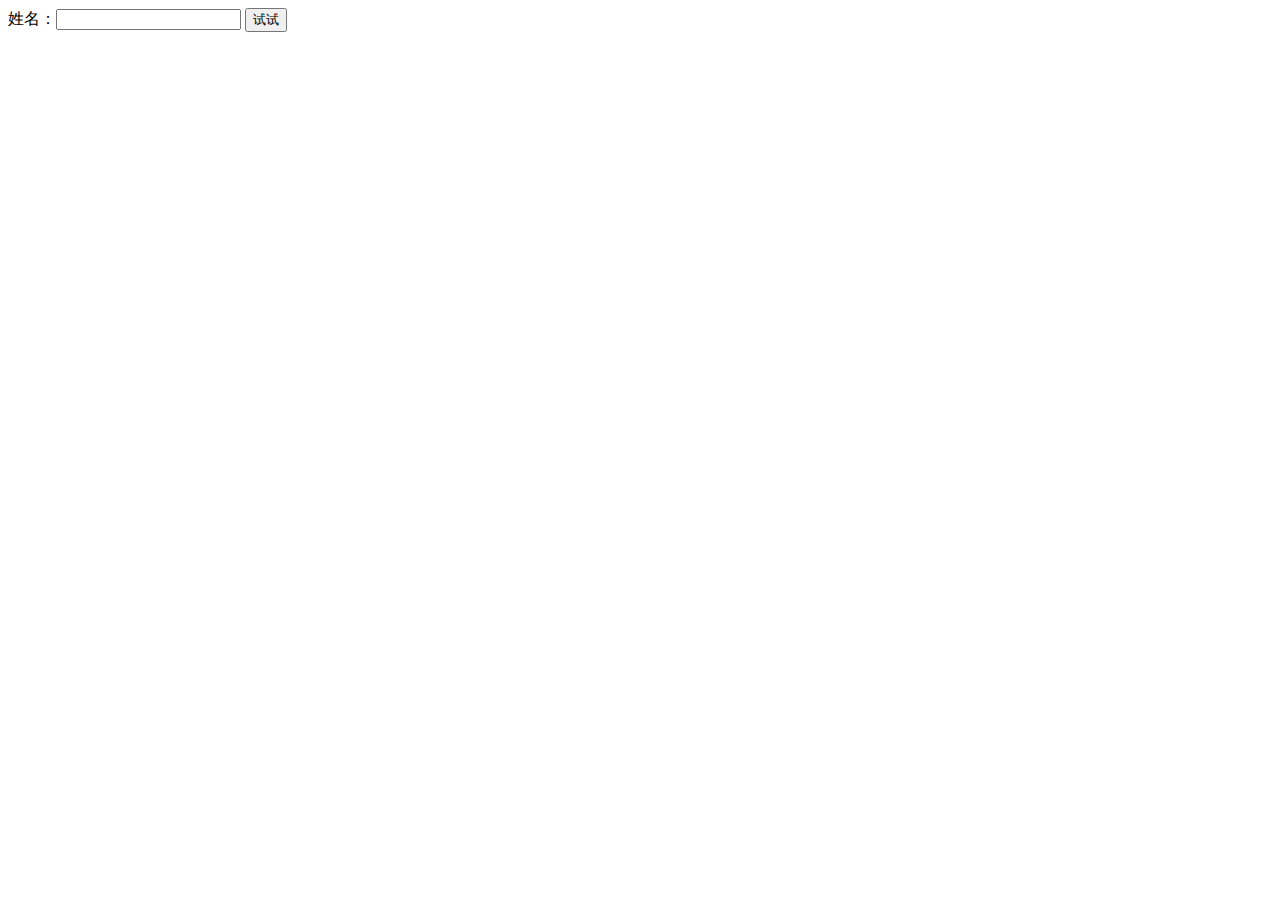
<file: 010.html>
<!DOCTYPE html>
<html lang="en">
<head>
    <meta charset="UTF-8">
    <meta name="viewport" content="width=device-width, initial-scale=1.0">
    <meta http-equiv="X-UA-Compatible" content="ie=edge">
    <title>Document</title>
    <script>    
    function $(names){
        obj= document.getElementsByName(names)[0].value;
        alert(obj);
        }</script>
</head>
<body>
        <form>
        姓名：<input type="text" name="name">
        <input type="button" value="试试" onclick="$('name')"/>
        </form>
</body>
</html>
</file>
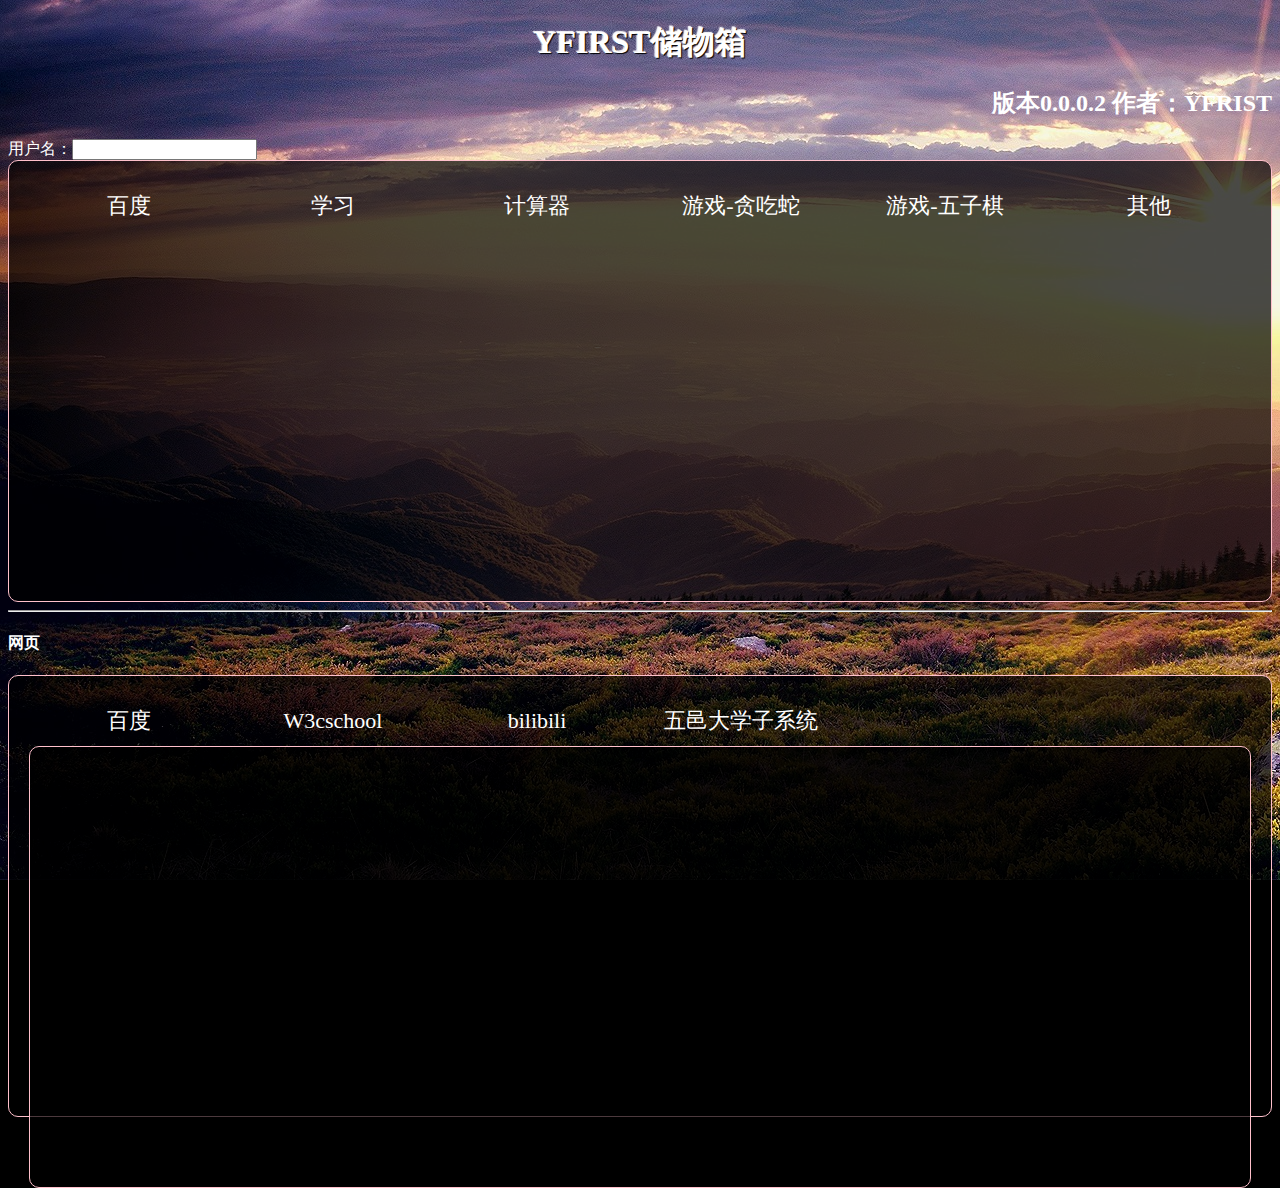
<file: 02.html>
<!DOCTYPE html>
<html lang="en">
 <head>
    <meta charset="UTF-8">
    <meta name="viewport" content="width=device-width, initial-scale=1.0">
    <meta http-equiv="X-UA-Compatible" content="ie=edge">
    <title>yfirst2</title>
    <script>
        //网络监听接口
        window.addEventListener("offline",function(){
            alert("网络断开了")
        })
        
    </script>
 </head>
 <style>
     body{
         /* background-image: url(432.jpg);
         background-position: center -200px;
         background-attachment: fixed; */
          /* 颜色 路径 坐标 是否重复 */
      background: #000 url(432.jpg) 0 -200px no-repeat ;  
      color: #fff; 
     }
     div{
         height: 400px;
        background: rgb(0,0,0,0.7);
        border: 1px solid pink;
        border-radius: 10px 10px 10px 10px; 
        padding: 20px;
        
     }
     .maker{text-align:right;}
     /* .list{
         height: 500px;
         background: hotpink url(111.jpg) no-repeat;
         background-size: cover; */

     
     .MYhead{
            text-align: center;
            color: #fff;
            }
         h1{
             text-shadow: 1px 1px 1px #000, -1px -1px 1px #fff;;
                              }
     .list{
         color: #fff;
          }
    a{
        width: 200px;
        height: 50px;
        /* background-color: orange; */
        display: inline-block;
        text-align: center;
        line-height: 50px;
        color: #fff;
        font-size: 22px;
        text-decoration: none;

    }
    a:hover{
        background: url(timg.jpg) no-repeat  ;
        border-radius: 20px 20px 20px 20px;
    }
    label{
        width: 200px;
        
    }

     
     
     </style>
  <body>
    <h1 class="MYhead">YFIRST储物箱</h1>
    <span class="maker" ><h2 >版本0.0.0.2 作者：YFRIST</h2></span>
    <label class="maker">用户名：<input type="text" ></label>
    <div class="list">
        <a href="https://www.baidu.com/">百度</a>
        <a href="https://www.csdn.net/">学习</a>
        <a href="jisuanqi.html">计算器</a>
        <a href="snake.html">游戏-贪吃蛇</a>
        <a href="#">游戏-五子棋</a>



        <a href="#">其他</a>
    </div>
         <hr />
   <h4>网页</h4>
   <div>
   <a href="http://www.baidu.com">百度</a>
   <a href="https://www.w3cschool.cn/html/">W3cschool</a>
   <a href="http://www.bilibili.com">bilibili</a>
   <a href="http://202.192.240.29/">五邑大学子系统</a>
      <div />

</body>
</html>
</file>
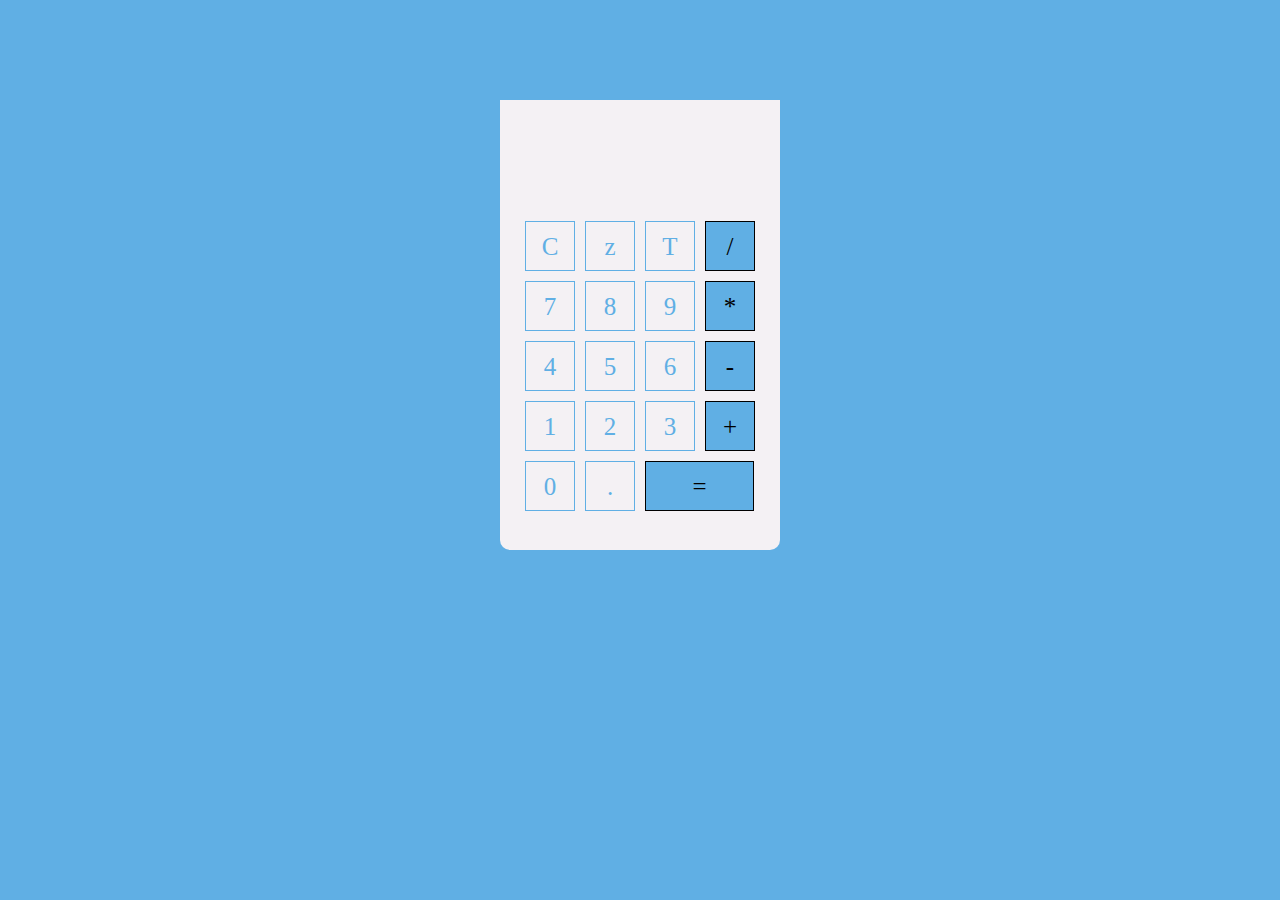
<file: jisuanqi.html>
<!DOCTYPE html>
<html lang="en">
<head>
    <meta charset="UTF-8">
    <meta name="viewport" content="width=device-width, initial-scale=1.0">
    <meta http-equiv="X-UA-Compatible" content="ie=edge">
    <link rel="stylesheet" href="style.css">
    <title>Document</title>
</head>
<body>
    <div id="jsq">
    <div id="kong"></div>
    <div id="shuru">
        <input type="text" id="shu">
    </div>
    <div id="anniu">
        <ul class="zong">
            <li class="an1" onclick="clean()">C</li>
            <li class="an1" onclick="zfh()">z</li>
            <li class="an1" onclick="del()" >T</li>
            <li class="an3" onclick="anshu('/')">/</li>
            <li class="an1" onclick="anshu('7')">7</li>
            <li class="an1" onclick="anshu('8')">8</li>
            <li class="an1" onclick="anshu('9')">9</li>
            <li class="an3" onclick="anshu('*')">*</li>
            <li class="an1" onclick="anshu('4')">4</li>
            <li class="an1" onclick="anshu('5')">5</li>
            <li class="an1" onclick="anshu('6')">6</li>
            <li class="an3" onclick="anshu('-')">-</li>
            <li class="an1" onclick="anshu('1')">1</li>
            <li class="an1" onclick="anshu('2')">2</li>
            <li class="an1" onclick="anshu('3')">3</li>
            <li class="an3" onclick="anshu('+')">+</li>
            <li class="an1" onclick="anshu('0')">0</li>
            <li class="an1"  onclick="anshu('.')">.</li>
            <li class="an2" onclick="dengyu()">=</li>


        </ul>

    </div>
</div>
<script>
    function anshu(shuzi){
        var shuchu = document.getElementById("shu").value;
        document.getElementById("shu").value += shuzi;
    }
    function dengyu(){
        var shuchu = document.getElementById('shu').value;
        var jieguo = eval(shuchu);
        document.getElementById('shu').value = jieguo;
    }

    function clean(){
        var shuchu = document.getElementById("shu").value;
        document.getElementById("shu").value = '';
    }
    function del(){
        var tg = document.getElementById("shu");
        tg.value = tg.value.substring(0,tg.value.length-1);
    }
    function zfh(){
        var zfh = document.getElementById('shu').value;
        if(zfh.charCodeAt(0) == 45){
            document.getElementById('shu').value = zfh.substr(1,zfh.length);
        }
        else{
            document.getElementById('shu').value = '-' +zfh;
        }
    }
 </script>
</body>
</html>
</file>
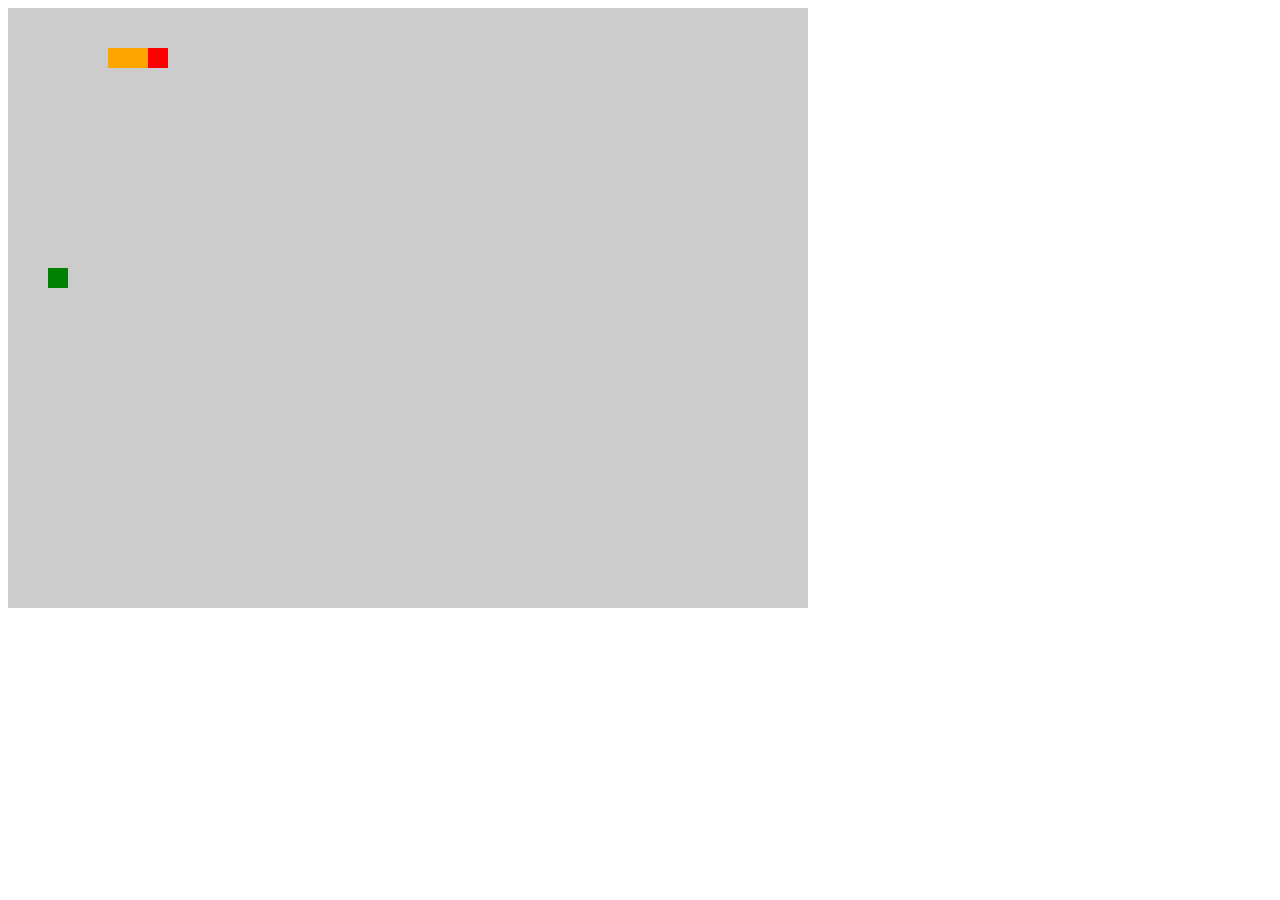
<file: snake.html>
<!DOCTYPE html>
<html lang="en">
<head>
    <meta charset="UTF-8">

    <title>Document</title>
    <style>
            .map{
                width: 800px;
                height: 600px;
                background-color: #ccc;
                position: relative;
            }
            </style>
</head>

<body>
    <div class="map">

    </div>
    <script src="food.js"></script>
    <script src="snake.js"></script>
    <script>
        
    var gm=new Game(document.querySelector(".map"));
        gm.init();
    
    
    </script>
</body>
</html>
</file>
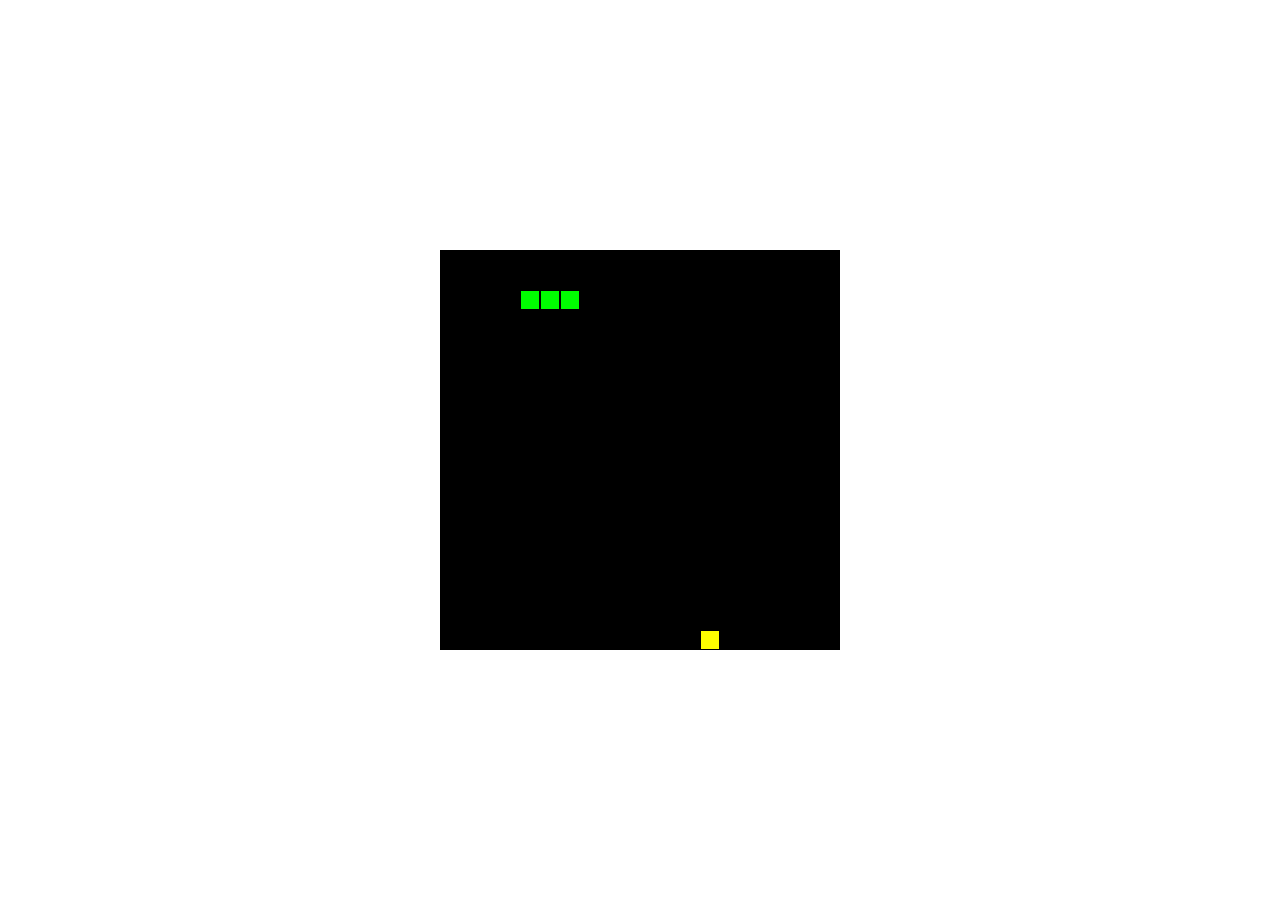
<file: supersnake.html>
<!DOCTYPE html>
<html lang="en">
<head>
 <meta charset="UTF-8">
 <title>贪吃蛇重构</title>
 <style>
  body {
   display: flex;
   height: 100vh;
   margin: 0;
   padding: 0;
   justify-content: center;
   align-items: center;
  }
 </style>
</head>
<body>
 <canvas id="can" width="400" height="400" style="background-color: black">对不起，您的浏览器不支持canvas</canvas>
 <script>
 
  var snake = [41, 40],  //snake队列表示蛇身，初始节点存在但不显示
   direction = 1,   //1表示向右，-1表示向左，20表示向下，-20表示向上
   food = 43,    //食物的位置
   n,      //与下次移动的位置有关
   box = document.getElementById('can').getContext('2d');
         //从0到399表示box里[0~19]*[0~19]的所有节点，每20px一个节点
  function draw(seat, color) {
   box.fillStyle = color;
   box.fillRect(seat % 20 *20 + 1, ~~(seat / 20) * 20 + 1, 18, 18);
         //用color填充一个矩形，以前两个参数为x，y坐标，后两个参数为宽和高。
  }
  document.onkeydown = function(evt) { 
         //当键盘上下左右键摁下的时候改变direction
   direction = snake[1] - snake[0] == (n = [-1, -20, 1, 20][(evt || event).keyCode - 37] || direction) ? direction : n;
  };
  !function() {
   snake.unshift(n = snake[0] + direction); 
         //此时的n为下次蛇头出现的位置，n进入队列
   if(snake.indexOf(n, 1) > 0 || n < 0 || n > 399 || direction == 1 && n % 20 == 0 || direction == -1 && n % 20 == 19) {
         //if语句判断贪吃蛇是否撞到自己或者墙壁，碰到时返回，结束程序
    return alert("GAME OVER!");
   }
   draw(n, "lime");  //画出蛇头下次出现的位置
   if(n == food) {   //如果吃到食物时，产生一个蛇身以外的随机的点，不会去掉蛇尾
    while (snake.indexOf(food = ~~(Math.random() * 400)) > 0);
    draw(food, "yellow");
   } else {    //没有吃到食物时正常移动，蛇尾出队列
    draw(snake.pop(),"black");
   }
   setTimeout(arguments.callee, 150);  
         //每隔0.15秒执行函数一次，可以调节蛇的速度
  }();
 </script>
</body>
</html>
</file>
<file: style.css>
*{
    user-select: none;
}
body{
    background: #60afe4;
}
#jsq{
    width: 280px;
    height: 450px;
    background: #f4f1f4;
    border-radius: 10px;
    margin: 100px auto;
}

#kong{
    width: 100%;
    height: 50px;
    background: #f4f1f4;
}

#shuru{
    width: 100%;
    height: 50px;
}

#shuru input{
    width: 98%;
    height: 50px;
    background: #f4f1f4;
    border: 1px solid #f4f1f4;
    text-align: right;
    font-size: 30px;
}
#anniu{
    width: 100%;
    height: 330px;
    background: #f4f1f4;
    float: left;

}
#anniu li{
    list-style-type: none;
    float: left;
}
#anniu .zong{
    position:relative;
    right: 20px;
}
#anniu .an1{
    width: 48px;
    height: 48px;
    background: #f4f1f4;
    margin: 5px;
    text-align:center; 
    line-height: 50px;
    color: #60afe4;
    font-size: 25px;
    border: 1px solid #60afe4;
}
#anniu .an2{
    width: 107px;
    height: 48px;
    margin: 5px;
    background: #60afe4;
    text-align:center; 
    line-height: 50px;
    color: black;
    font-size: 25px;
    border: 1px solid #000;
}

#anniu .an3{
    width: 48px;
    height: 48px;
    margin: 5px;
    background: #60afe4;
    text-align:center; 
    line-height: 50px;
    color: black;
    font-size: 25px;
    border: 1px solid #000;
};
</file>
